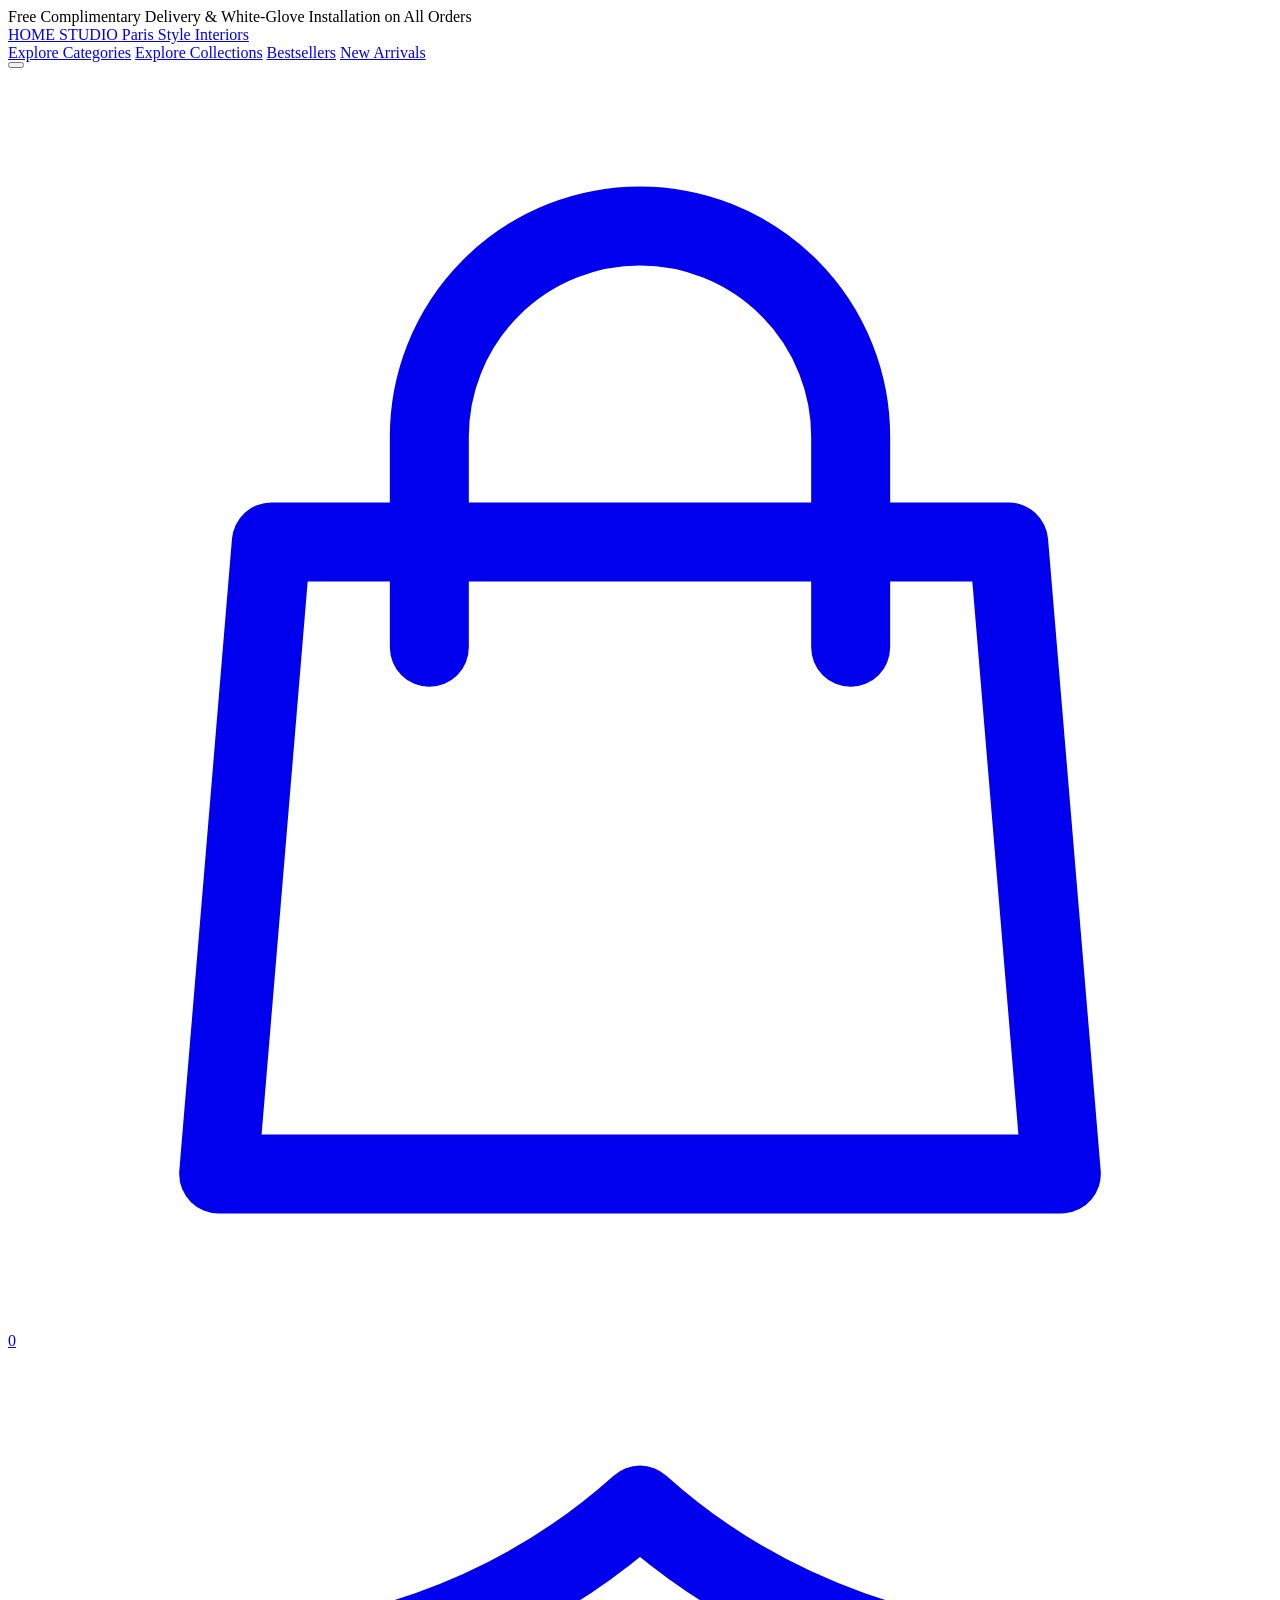
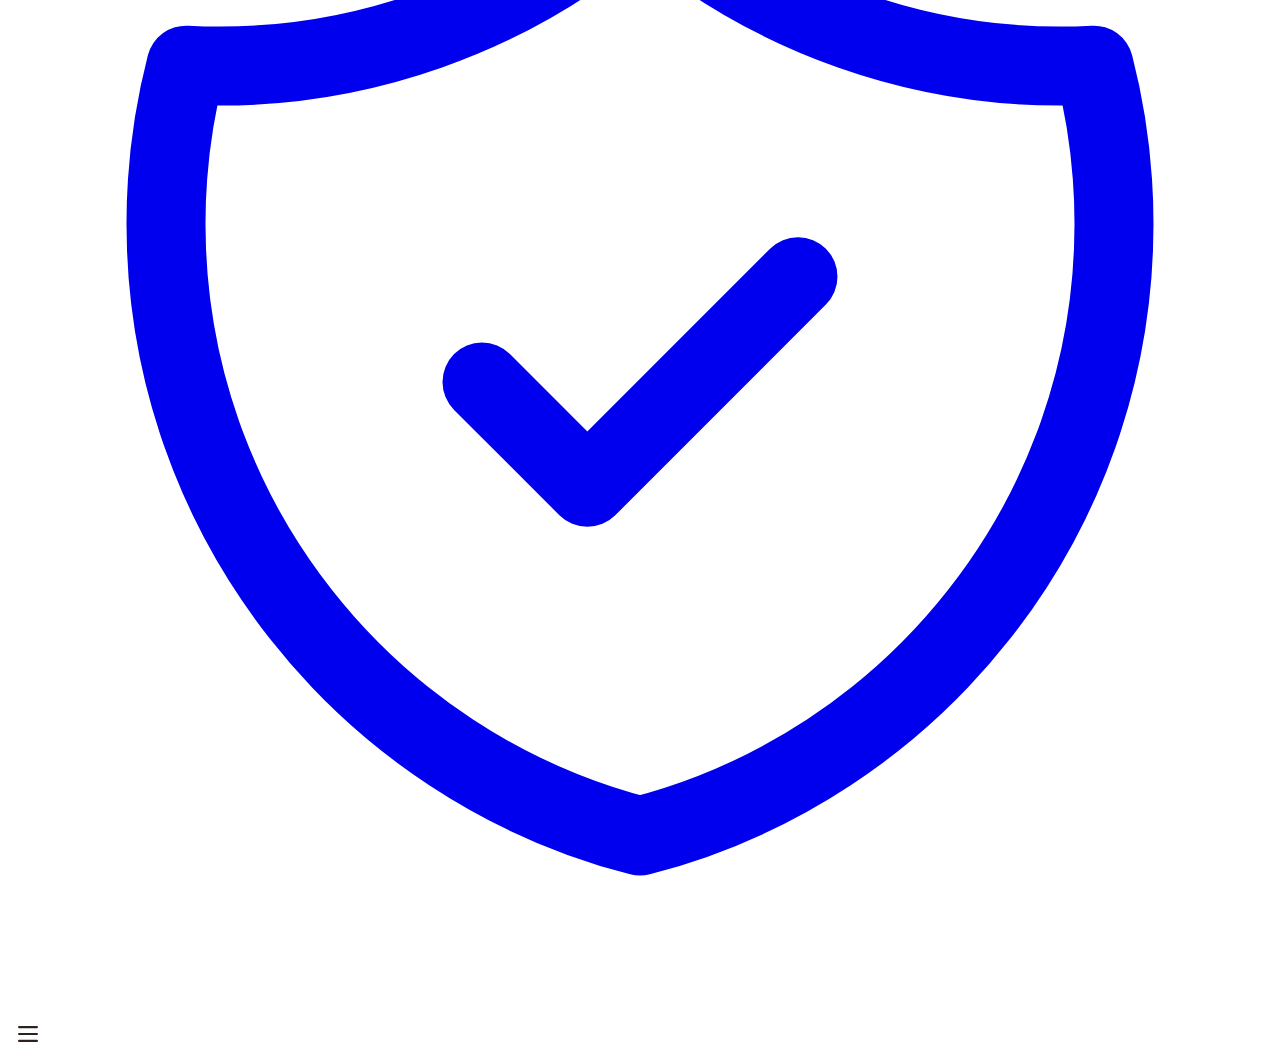
<file: components/navbar.html>
<!-- 
  Home Studio - Navbar Component
  Loaded dynamically via: data-include="components/navbar.html"
  Mobile nav styles: css/mobile-nav.css (loaded in <head> of every page)
  NOTE: The mobile backdrop (#mobile-nav-backdrop) and drawer (#mobile-nav-drawer)
        are hardcoded directly in each page's <body> for reliable DOM availability.
-->
<div class="fixed top-0 left-0 w-full z-40 flex flex-col transition-all duration-300">

    <!-- Announcement Bar -->
    <div class="bg-[#2c221e] text-[#faf8f5] text-[10px] md:text-xs tracking-[0.2em] uppercase py-2.5 px-4 text-center font-medium font-sans border-b border-white/5">
        Free Complimentary Delivery &amp; White-Glove Installation on All Orders
    </div>

    <!-- Header -->
    <header class="bg-[#faf8f5]/95 backdrop-blur-md border-b border-warm-gray/10 rounded-b-2xl md:rounded-b-[24px] px-6 md:px-12 py-4 md:py-5 flex items-center justify-between transition-all duration-300">

        <!-- Logo -->
        <a href="index.html" class="flex flex-col group flex-shrink-0">
            <span class="text-xl md:text-2xl font-bold tracking-[0.18em] text-[#2c221e] font-serif uppercase group-hover:text-luxury-gold transition-colors duration-300">HOME STUDIO</span>
            <span class="text-[7px] md:text-[8px] tracking-[0.35em] uppercase text-luxury-gold-dark mt-0.5 font-medium">Paris Style Interiors</span>
        </a>

        <!-- Desktop Nav (hidden below lg) -->
        <nav class="hidden lg:flex items-center gap-8 xl:gap-10 text-[11px] uppercase tracking-[0.18em] font-semibold text-[#2c221e]">
            <a href="collection.html?category=all"    class="hover:text-luxury-gold transition-colors link-hover-underline py-2">Explore Categories</a>
            <a href="index.html#collections-section"  class="hover:text-luxury-gold transition-colors link-hover-underline py-2">Explore Collections</a>
            <a href="index.html#bestsellers-section"  class="hover:text-luxury-gold transition-colors link-hover-underline py-2">Bestsellers</a>
            <a href="index.html#new-launches-section" class="hover:text-luxury-gold transition-colors link-hover-underline py-2">New Arrivals</a>
        </nav>

        <!-- Right side: search, cart, hamburger -->
        <div class="flex items-center gap-1 md:gap-3 text-[#2c221e]">
            <!-- Search -->
            <button class="flex hover:text-luxury-gold transition-colors p-2 items-center justify-center" aria-label="Search"
                    onclick="const s=document.getElementById('search-input');if(s){s.focus();}else{window.location.href='collection.html';}">
                <svg xmlns="http://www.w3.org/2000/svg" class="h-5 w-5 md:h-[22px] md:w-[22px]" fill="none" viewBox="0 0 24 24" stroke="currentColor">
                    <path stroke-linecap="round" stroke-linejoin="round" stroke-width="1.5" d="M21 21l-6-6m2-5a7 7 0 11-14 0 7 7 0 0114 0z"/>
                </svg>
            </button>
            <!-- Cart -->
            <a href="cart.html" class="relative hover:text-luxury-gold transition-colors p-2 flex items-center justify-center" aria-label="Shopping Bag">
                <svg xmlns="http://www.w3.org/2000/svg" class="h-5 w-5 md:h-[22px] md:w-[22px]" fill="none" viewBox="0 0 24 24" stroke="currentColor">
                    <path stroke-linecap="round" stroke-linejoin="round" stroke-width="1.5" d="M16 11V7a4 4 0 00-8 0v4M5 9h14l1 12H4L5 9z"/>
                </svg>
                <span class="cart-count-badge hidden absolute top-0 right-0 bg-luxury-gold text-[#faf8f5] text-[9px] font-bold rounded-full w-4 h-4 flex items-center justify-center border border-white">0</span>
            </a>
            <!-- Admin (desktop only) -->
            <a href="admin.html" class="hidden lg:flex hover:text-luxury-gold transition-colors p-2 items-center justify-center" aria-label="Admin Panel" title="Admin Panel">
                <svg xmlns="http://www.w3.org/2000/svg" class="h-5 w-5 md:h-[22px] md:w-[22px]" fill="none" viewBox="0 0 24 24" stroke="currentColor">
                    <path stroke-linecap="round" stroke-linejoin="round" stroke-width="1.5" d="M9 12l2 2 4-4m5.618-4.016A11.955 11.955 0 0112 2.944a11.955 11.955 0 01-8.618 3.04A12.02 12.02 0 003 9c0 5.591 3.824 10.29 9 11.622 5.176-1.332 9-6.03 9-11.622 0-1.042-.133-2.052-.382-3.016z"/>
                </svg>
            </a>
            <!-- Hamburger (mobile-nav.css shows this below 1024px, hides above) -->

            <button id="mobile-menu-btn" aria-label="Open navigation menu"
                    style="color:#2c221e;width:40px;height:40px;padding:0;background:transparent;border:none;cursor:pointer;align-items:center;justify-content:center;flex-shrink:0">
                <svg width="22" height="22" viewBox="0 0 22 22" fill="currentColor" xmlns="http://www.w3.org/2000/svg">
                    <rect x="1" y="3"    width="20" height="2.2" rx="1.1"/>
                    <rect x="1" y="9.9"  width="20" height="2.2" rx="1.1"/>
                    <rect x="1" y="16.8" width="20" height="2.2" rx="1.1"/>
                </svg>
            </button>
        </div>

    </header>

</div><!-- navbar wrapper -->
</file>
